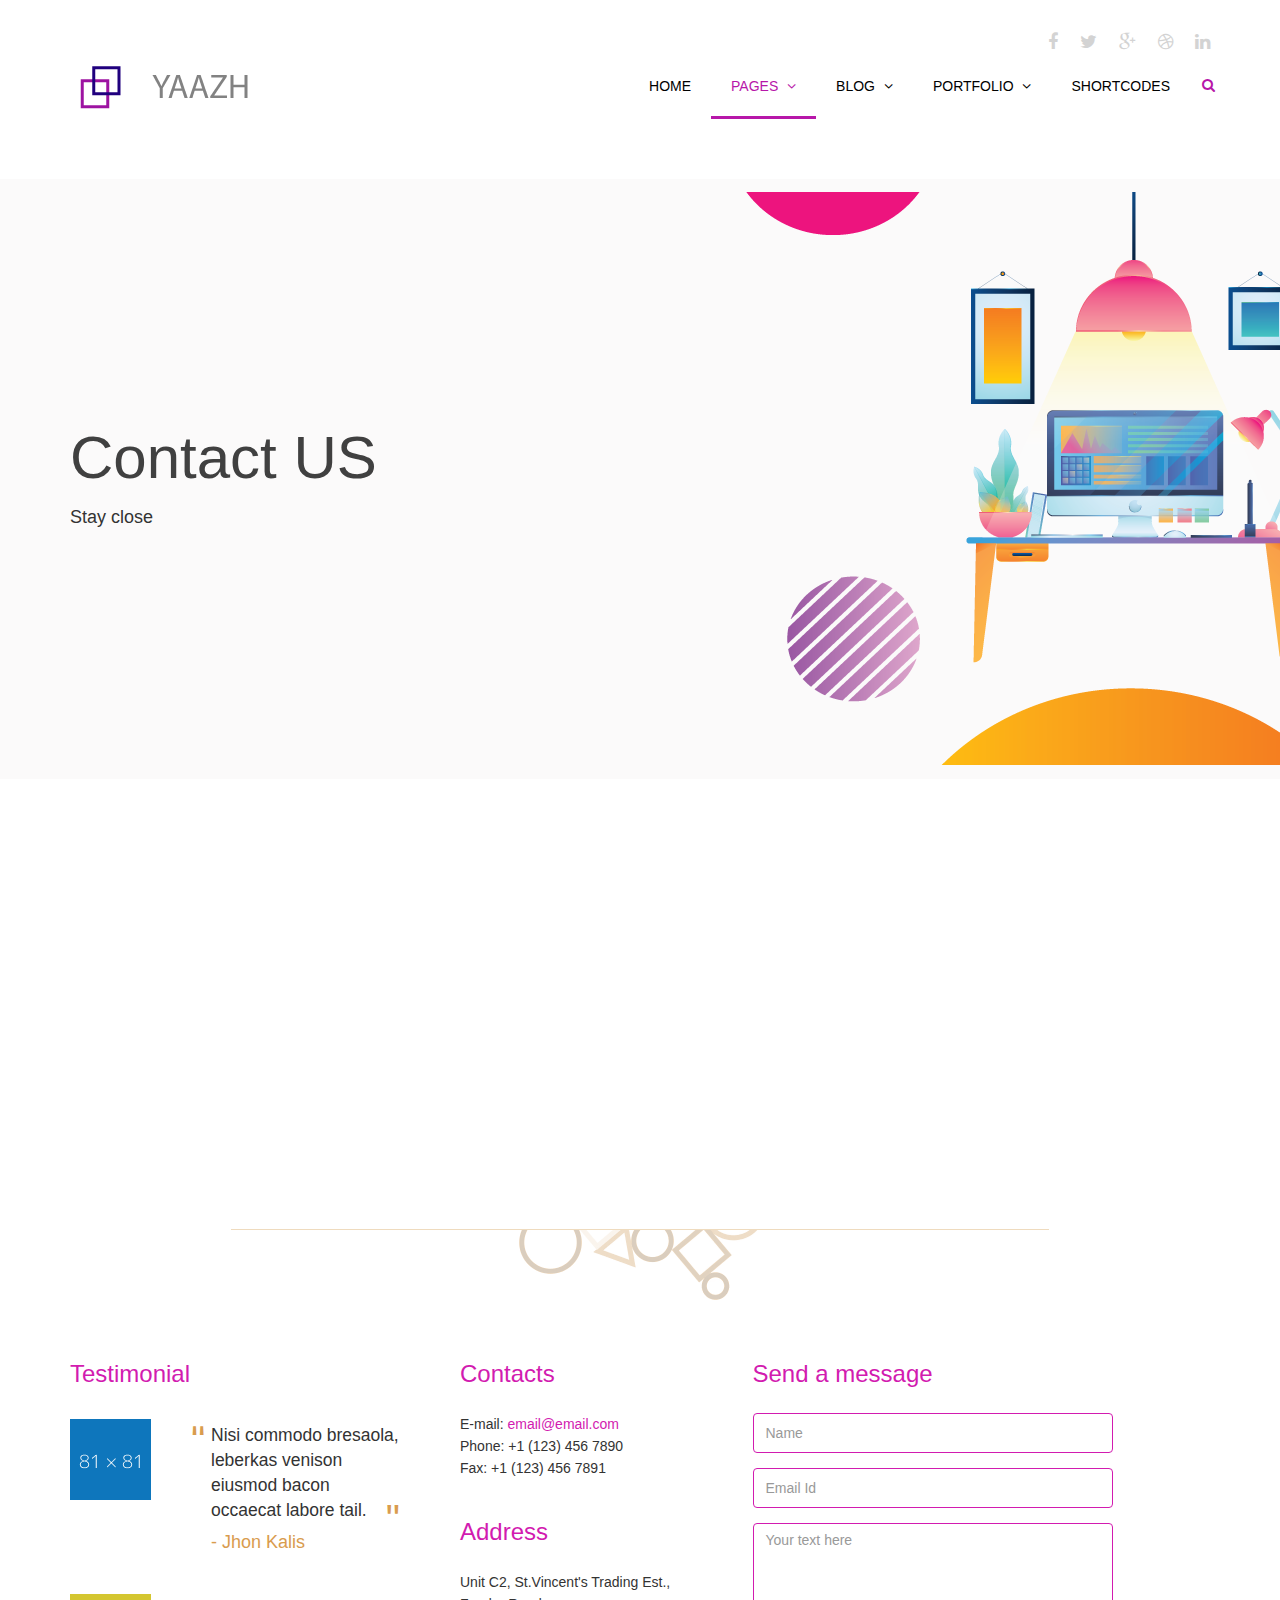
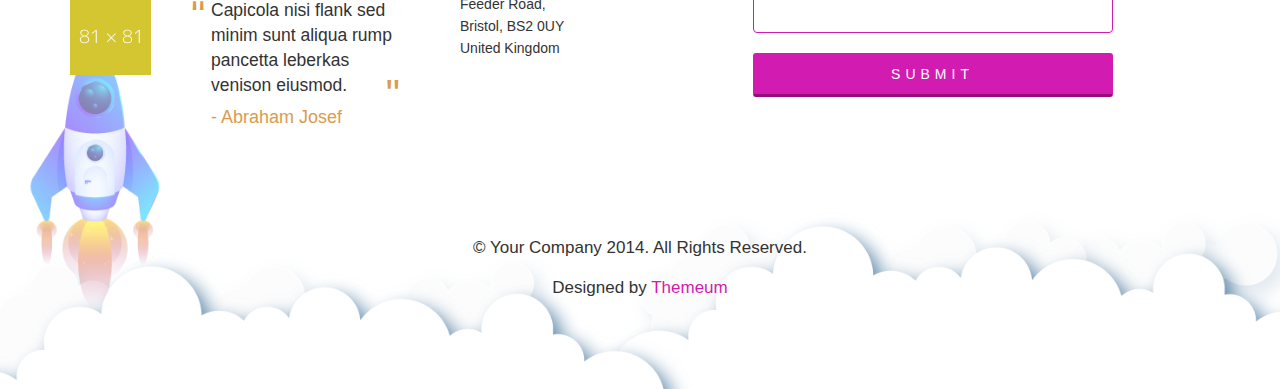
<file: contact.html>
<!DOCTYPE html>
<html lang="en">
<head>
    <meta charset="utf-8">
    <meta name="viewport" content="width=device-width, initial-scale=1.0">
    <meta name="description" content="">
    <meta name="author" content="">
    <title>Contact Us | Triangle</title>
    <link href="css/bootstrap.min.css" rel="stylesheet">
    <link href="css/font-awesome.min.css" rel="stylesheet">
    <link href="css/prettyPhoto.css" rel="stylesheet"> 
    <link href="css/animate.min.css" rel="stylesheet"> 
	<link href="css/main.css" rel="stylesheet">
	<link href="css/responsive.css" rel="stylesheet">

    <!--[if lt IE 9]>
	    <script src="js/html5shiv.js"></script>
	    <script src="js/respond.min.js"></script>
    <![endif]-->       
    <link rel="shortcut icon" href="images/ico/favicon.ico">
    <link rel="apple-touch-icon-precomposed" sizes="144x144" href="images/ico/apple-touch-icon-144-precomposed.png">
    <link rel="apple-touch-icon-precomposed" sizes="114x114" href="images/ico/apple-touch-icon-114-precomposed.png">
    <link rel="apple-touch-icon-precomposed" sizes="72x72" href="images/ico/apple-touch-icon-72-precomposed.png">
    <link rel="apple-touch-icon-precomposed" href="images/ico/apple-touch-icon-57-precomposed.png">
</head><!--/head-->

<body>
	<header id="header">      
        <div class="container">
            <div class="row">
                <div class="col-sm-12 overflow">
                   <div class="social-icons pull-right">
                        <ul class="nav nav-pills">
                            <li><a href=""><i class="fa fa-facebook"></i></a></li>
                            <li><a href=""><i class="fa fa-twitter"></i></a></li>
                            <li><a href=""><i class="fa fa-google-plus"></i></a></li>
                            <li><a href=""><i class="fa fa-dribbble"></i></a></li>
                            <li><a href=""><i class="fa fa-linkedin"></i></a></li>
                        </ul>
                    </div> 
                </div>
             </div>
        </div>
        <div class="navbar navbar-inverse" role="banner">
            <div class="container">
                <div class="navbar-header">
                    <button type="button" class="navbar-toggle" data-toggle="collapse" data-target=".navbar-collapse">
                        <span class="sr-only">Toggle navigation</span>
                        <span class="icon-bar"></span>
                        <span class="icon-bar"></span>
                        <span class="icon-bar"></span>
                    </button>

                    <a class="navbar-brand" href="index.html">
                        <h1><img src="images/logo.png" alt="logo"></h1>
                    </a>
                    
                </div>
                <div class="collapse navbar-collapse">
                    <ul class="nav navbar-nav navbar-right">
                        <li><a href="index.html">Home</a></li>
                        <li class="dropdown active"><a href="#">Pages <i class="fa fa-angle-down"></i></a>
                            <ul role="menu" class="sub-menu">
                                <li><a href="aboutus.html">About</a></li>
                                <li><a href="aboutus2.html">About 2</a></li>
                                <li><a href="service.html">Services</a></li>
                                <li><a href="pricing.html">Pricing</a></li>
                                <li><a class="active" href="contact.html">Contact us</a></li>
                                <li><a href="contact2.html">Contact us 2</a></li>
                                <li><a href="404.html">404 error</a></li>
                                <li><a href="coming-soon.html">Coming Soon</a></li>
                            </ul>
                        </li>                    
                        <li class="dropdown"><a href="blog.html">Blog <i class="fa fa-angle-down"></i></a>
                            <ul role="menu" class="sub-menu">
                                <li><a href="blog.html">Blog Default</a></li>
                                <li><a href="blogtwo.html">Timeline Blog</a></li>
                                <li><a href="blogone.html">2 Columns + Right Sidebar</a></li>
                                <li><a href="blogthree.html">1 Column + Left Sidebar</a></li>
                                <li><a href="blogfour.html">Blog Masonary</a></li>
                                <li><a href="blogdetails.html">Blog Details</a></li>
                            </ul>
                        </li>
                        <li class="dropdown"><a href="portfolio.html">Portfolio <i class="fa fa-angle-down"></i></a>
                            <ul role="menu" class="sub-menu">
                                <li><a href="portfolio.html">Portfolio Default</a></li>
                                <li><a href="portfoliofour.html">Isotope 3 Columns + Right Sidebar</a></li>
                                <li><a href="portfolioone.html">3 Columns + Right Sidebar</a></li>
                                <li><a href="portfoliotwo.html">3 Columns + Left Sidebar</a></li>
                                <li><a href="portfoliothree.html">2 Columns</a></li>
                                <li><a href="portfolio-details.html">Portfolio Details</a></li>
                            </ul>
                        </li>                         
                        <li><a href="shortcodes.html ">Shortcodes</a></li>                    
                    </ul>
                </div>
                <div class="search">
                    <form role="form">
                        <i class="fa fa-search"></i>
                        <div class="field-toggle">
                            <input type="text" class="search-form" autocomplete="off" placeholder="Search">
                        </div>
                    </form>
                </div>
            </div>
        </div>
    </header>
    <!--/#header-->    

    <section id="page-breadcrumb">
        <div class="vertical-center sun">
             <div class="container">
                <div class="row">
                    <div class="action">
                        <div class="col-sm-12">
                            <h1 class="title">Contact US</h1>
                            <p>Stay close</p>
                        </div>                        
                    </div>
                </div>
            </div>
        </div>
   </section>
    <!--/#action-->

    <section id="map-section">
        <div class="container">
            <div id="gmap"></div>
        </div>
    </section> <!--/#map-section-->        

    <footer id="footer">
        <div class="container">
            <div class="row">
                <div class="col-sm-12 text-center bottom-separator">
                    <img src="images/home/under.png" class="img-responsive inline" alt="">
                </div>
                <div class="col-md-4 col-sm-6">
                    <div class="testimonial bottom">
                        <h2>Testimonial</h2>
                        <div class="media">
                            <div class="pull-left">
                                <a href="#"><img src="images/home/profile1.png" alt=""></a>
                            </div>
                            <div class="media-body">
                                <blockquote>Nisi commodo bresaola, leberkas venison eiusmod bacon occaecat labore tail.</blockquote>
                                <h3><a href="#">- Jhon Kalis</a></h3>
                            </div>
                         </div>
                        <div class="media">
                            <div class="pull-left">
                                <a href="#"><img src="images/home/profile2.png" alt=""></a>
                            </div>
                            <div class="media-body">
                                <blockquote>Capicola nisi flank sed minim sunt aliqua rump pancetta leberkas venison eiusmod.</blockquote>
                                <h3><a href="">- Abraham Josef</a></h3>
                            </div>
                        </div>   
                    </div> 
                </div>
                <div class="col-md-3 col-sm-6">
                    <div class="contact-info bottom">
                        <h2>Contacts</h2>
                        <address>
                        E-mail: <a href="mailto:someone@example.com">email@email.com</a> <br> 
                        Phone: +1 (123) 456 7890 <br> 
                        Fax: +1 (123) 456 7891 <br> 
                        </address>

                        <h2>Address</h2>
                        <address>
                        Unit C2, St.Vincent's Trading Est., <br> 
                        Feeder Road, <br> 
                        Bristol, BS2 0UY <br> 
                        United Kingdom <br> 
                        </address>
                    </div>
                </div>
                <div class="col-md-4 col-sm-12">
                    <div class="contact-form bottom">
                        <h2>Send a message</h2>
                        <form id="main-contact-form" name="contact-form" method="post" action="sendemail.php">
                            <div class="form-group">
                                <input type="text" name="name" class="form-control" required="required" placeholder="Name">
                            </div>
                            <div class="form-group">
                                <input type="email" name="email" class="form-control" required="required" placeholder="Email Id">
                            </div>
                            <div class="form-group">
                                <textarea name="message" id="message" required="required" class="form-control" rows="8" placeholder="Your text here"></textarea>
                            </div>                        
                            <div class="form-group">
                                <input type="submit" name="submit" class="btn btn-submit" value="Submit">
                            </div>
                        </form>
                    </div>
                </div>
                <div class="col-sm-12">
                    <div class="copyright-text text-center">
                        <p>&copy; Your Company 2014. All Rights Reserved.</p>
                        <p>Designed by <a target="_blank" href="http://www.themeum.com">Themeum</a></p>
                    </div>
                </div>
            </div>
        </div>
    </footer>
    <!--/#footer-->


    <script type="text/javascript" src="js/jquery.js"></script>
    <script type="text/javascript" src="js/bootstrap.min.js"></script>
    <script type="text/javascript" src="http://maps.google.com/maps/api/js?sensor=true"></script>
    <script type="text/javascript" src="js/gmaps.js"></script>
    <script type="text/javascript" src="js/wow.min.js"></script>
    <script type="text/javascript" src="js/main.js"></script>   
</body>
</html>
</file>
<file: css/prettyPhoto.css>
div.pp_default .pp_top,div.pp_default .pp_top .pp_middle,div.pp_default .pp_top .pp_left,div.pp_default .pp_top .pp_right,div.pp_default .pp_bottom,div.pp_default .pp_bottom .pp_left,div.pp_default .pp_bottom .pp_middle,div.pp_default .pp_bottom .pp_right{height:13px}
div.pp_default .pp_top .pp_left{background:url(../images/prettyPhoto/default/sprite.png) -78px -93px no-repeat}
div.pp_default .pp_top .pp_middle{background:url(../images/prettyPhoto/default/sprite_x.png) top left repeat-x}
div.pp_default .pp_top .pp_right{background:url(../images/prettyPhoto/default/sprite.png) -112px -93px no-repeat}
div.pp_default .pp_content .ppt{color:#f8f8f8}
div.pp_default .pp_content_container .pp_left{background:url(../images/prettyPhoto/default/sprite_y.png) -7px 0 repeat-y;padding-left:13px}
div.pp_default .pp_content_container .pp_right{background:url(../images/prettyPhoto/default/sprite_y.png) top right repeat-y;padding-right:13px}
div.pp_default .pp_next:hover{background:url(../images/prettyPhoto/default/sprite_next.png) center right no-repeat;cursor:pointer}
div.pp_default .pp_previous:hover{background:url(../images/prettyPhoto/default/sprite_prev.png) center left no-repeat;cursor:pointer}
div.pp_default .pp_expand{background:url(../images/prettyPhoto/default/sprite.png) 0 -29px no-repeat;cursor:pointer;width:28px;height:28px}
div.pp_default .pp_expand:hover{background:url(../images/prettyPhoto/default/sprite.png) 0 -56px no-repeat;cursor:pointer}
div.pp_default .pp_contract{background:url(../images/prettyPhoto/default/sprite.png) 0 -84px no-repeat;cursor:pointer;width:28px;height:28px}
div.pp_default .pp_contract:hover{background:url(../images/prettyPhoto/default/sprite.png) 0 -113px no-repeat;cursor:pointer}
div.pp_default .pp_close{width:30px;height:30px;background:url(../images/prettyPhoto/default/sprite.png) 2px 1px no-repeat;cursor:pointer}
div.pp_default .pp_gallery ul li a{background:url(../images/prettyPhoto/default/default_thumb.png) center center #f8f8f8;border:1px solid #aaa}
div.pp_default .pp_social{margin-top:7px}
div.pp_default .pp_gallery a.pp_arrow_previous,div.pp_default .pp_gallery a.pp_arrow_next{position:static;left:auto}
div.pp_default .pp_nav .pp_play,div.pp_default .pp_nav .pp_pause{background:url(../images/prettyPhoto/default/sprite.png) -51px 1px no-repeat;height:30px;width:30px}
div.pp_default .pp_nav .pp_pause{background-position:-51px -29px}
div.pp_default a.pp_arrow_previous,div.pp_default a.pp_arrow_next{background:url(../images/prettyPhoto/default/sprite.png) -31px -3px no-repeat;height:20px;width:20px;margin:4px 0 0}
div.pp_default a.pp_arrow_next{left:52px;background-position:-82px -3px}
div.pp_default .pp_content_container .pp_details{margin-top:5px}
div.pp_default .pp_nav{clear:none;height:30px;width:110px;position:relative}
div.pp_default .pp_nav .currentTextHolder{font-family:Georgia;font-style:italic;color:#999;font-size:11px;left:75px;line-height:25px;position:absolute;top:2px;margin:0;padding:0 0 0 10px}
div.pp_default .pp_close:hover,div.pp_default .pp_nav .pp_play:hover,div.pp_default .pp_nav .pp_pause:hover,div.pp_default .pp_arrow_next:hover,div.pp_default .pp_arrow_previous:hover{opacity:0.7}
div.pp_default .pp_description{font-size:11px;font-weight:700;line-height:14px;margin:5px 50px 5px 0}
div.pp_default .pp_bottom .pp_left{background:url(../images/prettyPhoto/default/sprite.png) -78px -127px no-repeat}
div.pp_default .pp_bottom .pp_middle{background:url(../images/prettyPhoto/default/sprite_x.png) bottom left repeat-x}
div.pp_default .pp_bottom .pp_right{background:url(../images/prettyPhoto/default/sprite.png) -112px -127px no-repeat}
div.pp_default .pp_loaderIcon{background:url(../images/prettyPhoto/default/loader.gif) center center no-repeat}
div.light_rounded .pp_top .pp_left{background:url(../images/prettyPhoto/light_rounded/sprite.png) -88px -53px no-repeat}
div.light_rounded .pp_top .pp_right{background:url(../images/prettyPhoto/light_rounded/sprite.png) -110px -53px no-repeat}
div.light_rounded .pp_next:hover{background:url(../images/prettyPhoto/light_rounded/btnNext.png) center right no-repeat;cursor:pointer}
div.light_rounded .pp_previous:hover{background:url(../images/prettyPhoto/light_rounded/btnPrevious.png) center left no-repeat;cursor:pointer}
div.light_rounded .pp_expand{background:url(../images/prettyPhoto/light_rounded/sprite.png) -31px -26px no-repeat;cursor:pointer}
div.light_rounded .pp_expand:hover{background:url(../images/prettyPhoto/light_rounded/sprite.png) -31px -47px no-repeat;cursor:pointer}
div.light_rounded .pp_contract{background:url(../images/prettyPhoto/light_rounded/sprite.png) 0 -26px no-repeat;cursor:pointer}
div.light_rounded .pp_contract:hover{background:url(../images/prettyPhoto/light_rounded/sprite.png) 0 -47px no-repeat;cursor:pointer}
div.light_rounded .pp_close{width:75px;height:22px;background:url(../images/prettyPhoto/light_rounded/sprite.png) -1px -1px no-repeat;cursor:pointer}
div.light_rounded .pp_nav .pp_play{background:url(../images/prettyPhoto/light_rounded/sprite.png) -1px -100px no-repeat;height:15px;width:14px}
div.light_rounded .pp_nav .pp_pause{background:url(../images/prettyPhoto/light_rounded/sprite.png) -24px -100px no-repeat;height:15px;width:14px}
div.light_rounded .pp_arrow_previous{background:url(../images/prettyPhoto/light_rounded/sprite.png) 0 -71px no-repeat}
div.light_rounded .pp_arrow_next{background:url(../images/prettyPhoto/light_rounded/sprite.png) -22px -71px no-repeat}
div.light_rounded .pp_bottom .pp_left{background:url(../images/prettyPhoto/light_rounded/sprite.png) -88px -80px no-repeat}
div.light_rounded .pp_bottom .pp_right{background:url(../images/prettyPhoto/light_rounded/sprite.png) -110px -80px no-repeat}
div.dark_rounded .pp_top .pp_left{background:url(../images/prettyPhoto/dark_rounded/sprite.png) -88px -53px no-repeat}
div.dark_rounded .pp_top .pp_right{background:url(../images/prettyPhoto/dark_rounded/sprite.png) -110px -53px no-repeat}
div.dark_rounded .pp_content_container .pp_left{background:url(../images/prettyPhoto/dark_rounded/contentPattern.png) top left repeat-y}
div.dark_rounded .pp_content_container .pp_right{background:url(../images/prettyPhoto/dark_rounded/contentPattern.png) top right repeat-y}
div.dark_rounded .pp_next:hover{background:url(../images/prettyPhoto/dark_rounded/btnNext.png) center right no-repeat;cursor:pointer}
div.dark_rounded .pp_previous:hover{background:url(../images/prettyPhoto/dark_rounded/btnPrevious.png) center left no-repeat;cursor:pointer}
div.dark_rounded .pp_expand{background:url(../images/prettyPhoto/dark_rounded/sprite.png) -31px -26px no-repeat;cursor:pointer}
div.dark_rounded .pp_expand:hover{background:url(../images/prettyPhoto/dark_rounded/sprite.png) -31px -47px no-repeat;cursor:pointer}
div.dark_rounded .pp_contract{background:url(../images/prettyPhoto/dark_rounded/sprite.png) 0 -26px no-repeat;cursor:pointer}
div.dark_rounded .pp_contract:hover{background:url(../images/prettyPhoto/dark_rounded/sprite.png) 0 -47px no-repeat;cursor:pointer}
div.dark_rounded .pp_close{width:75px;height:22px;background:url(../images/prettyPhoto/dark_rounded/sprite.png) -1px -1px no-repeat;cursor:pointer}
div.dark_rounded .pp_description{margin-right:85px;color:#fff}
div.dark_rounded .pp_nav .pp_play{background:url(../images/prettyPhoto/dark_rounded/sprite.png) -1px -100px no-repeat;height:15px;width:14px}
div.dark_rounded .pp_nav .pp_pause{background:url(../images/prettyPhoto/dark_rounded/sprite.png) -24px -100px no-repeat;height:15px;width:14px}
div.dark_rounded .pp_arrow_previous{background:url(../images/prettyPhoto/dark_rounded/sprite.png) 0 -71px no-repeat}
div.dark_rounded .pp_arrow_next{background:url(../images/prettyPhoto/dark_rounded/sprite.png) -22px -71px no-repeat}
div.dark_rounded .pp_bottom .pp_left{background:url(../images/prettyPhoto/dark_rounded/sprite.png) -88px -80px no-repeat}
div.dark_rounded .pp_bottom .pp_right{background:url(../images/prettyPhoto/dark_rounded/sprite.png) -110px -80px no-repeat}
div.dark_rounded .pp_loaderIcon{background:url(../images/prettyPhoto/dark_rounded/loader.gif) center center no-repeat}
div.dark_square .pp_left,div.dark_square .pp_middle,div.dark_square .pp_right,div.dark_square .pp_content{background:#000}
div.dark_square .pp_description{color:#fff;margin:0 85px 0 0}
div.dark_square .pp_loaderIcon{background:url(../images/prettyPhoto/dark_square/loader.gif) center center no-repeat}
div.dark_square .pp_expand{background:url(../images/prettyPhoto/dark_square/sprite.png) -31px -26px no-repeat;cursor:pointer}
div.dark_square .pp_expand:hover{background:url(../images/prettyPhoto/dark_square/sprite.png) -31px -47px no-repeat;cursor:pointer}
div.dark_square .pp_contract{background:url(../images/prettyPhoto/dark_square/sprite.png) 0 -26px no-repeat;cursor:pointer}
div.dark_square .pp_contract:hover{background:url(../images/prettyPhoto/dark_square/sprite.png) 0 -47px no-repeat;cursor:pointer}
div.dark_square .pp_close{width:75px;height:22px;background:url(../images/prettyPhoto/dark_square/sprite.png) -1px -1px no-repeat;cursor:pointer}
div.dark_square .pp_nav{clear:none}
div.dark_square .pp_nav .pp_play{background:url(../images/prettyPhoto/dark_square/sprite.png) -1px -100px no-repeat;height:15px;width:14px}
div.dark_square .pp_nav .pp_pause{background:url(../images/prettyPhoto/dark_square/sprite.png) -24px -100px no-repeat;height:15px;width:14px}
div.dark_square .pp_arrow_previous{background:url(../images/prettyPhoto/dark_square/sprite.png) 0 -71px no-repeat}
div.dark_square .pp_arrow_next{background:url(../images/prettyPhoto/dark_square/sprite.png) -22px -71px no-repeat}
div.dark_square .pp_next:hover{background:url(../images/prettyPhoto/dark_square/btnNext.png) center right no-repeat;cursor:pointer}
div.dark_square .pp_previous:hover{background:url(../images/prettyPhoto/dark_square/btnPrevious.png) center left no-repeat;cursor:pointer}
div.light_square .pp_expand{background:url(../images/prettyPhoto/light_square/sprite.png) -31px -26px no-repeat;cursor:pointer}
div.light_square .pp_expand:hover{background:url(../images/prettyPhoto/light_square/sprite.png) -31px -47px no-repeat;cursor:pointer}
div.light_square .pp_contract{background:url(../images/prettyPhoto/light_square/sprite.png) 0 -26px no-repeat;cursor:pointer}
div.light_square .pp_contract:hover{background:url(../images/prettyPhoto/light_square/sprite.png) 0 -47px no-repeat;cursor:pointer}
div.light_square .pp_close{width:75px;height:22px;background:url(../images/prettyPhoto/light_square/sprite.png) -1px -1px no-repeat;cursor:pointer}
div.light_square .pp_nav .pp_play{background:url(../images/prettyPhoto/light_square/sprite.png) -1px -100px no-repeat;height:15px;width:14px}
div.light_square .pp_nav .pp_pause{background:url(../images/prettyPhoto/light_square/sprite.png) -24px -100px no-repeat;height:15px;width:14px}
div.light_square .pp_arrow_previous{background:url(../images/prettyPhoto/light_square/sprite.png) 0 -71px no-repeat}
div.light_square .pp_arrow_next{background:url(../images/prettyPhoto/light_square/sprite.png) -22px -71px no-repeat}
div.light_square .pp_next:hover{background:url(../images/prettyPhoto/light_square/btnNext.png) center right no-repeat;cursor:pointer}
div.light_square .pp_previous:hover{background:url(../images/prettyPhoto/light_square/btnPrevious.png) center left no-repeat;cursor:pointer}
div.facebook .pp_top .pp_left{background:url(../images/prettyPhoto/facebook/sprite.png) -88px -53px no-repeat}
div.facebook .pp_top .pp_middle{background:url(../images/prettyPhoto/facebook/contentPatternTop.png) top left repeat-x}
div.facebook .pp_top .pp_right{background:url(../images/prettyPhoto/facebook/sprite.png) -110px -53px no-repeat}
div.facebook .pp_content_container .pp_left{background:url(../images/prettyPhoto/facebook/contentPatternLeft.png) top left repeat-y}
div.facebook .pp_content_container .pp_right{background:url(../images/prettyPhoto/facebook/contentPatternRight.png) top right repeat-y}
div.facebook .pp_expand{background:url(../images/prettyPhoto/facebook/sprite.png) -31px -26px no-repeat;cursor:pointer}
div.facebook .pp_expand:hover{background:url(../images/prettyPhoto/facebook/sprite.png) -31px -47px no-repeat;cursor:pointer}
div.facebook .pp_contract{background:url(../images/prettyPhoto/facebook/sprite.png) 0 -26px no-repeat;cursor:pointer}
div.facebook .pp_contract:hover{background:url(../images/prettyPhoto/facebook/sprite.png) 0 -47px no-repeat;cursor:pointer}
div.facebook .pp_close{width:22px;height:22px;background:url(../images/prettyPhoto/facebook/sprite.png) -1px -1px no-repeat;cursor:pointer}
div.facebook .pp_description{margin:0 37px 0 0}
div.facebook .pp_loaderIcon{background:url(../images/prettyPhoto/facebook/loader.gif) center center no-repeat}
div.facebook .pp_arrow_previous{background:url(../images/prettyPhoto/facebook/sprite.png) 0 -71px no-repeat;height:22px;margin-top:0;width:22px}
div.facebook .pp_arrow_previous.disabled{background-position:0 -96px;cursor:default}
div.facebook .pp_arrow_next{background:url(../images/prettyPhoto/facebook/sprite.png) -32px -71px no-repeat;height:22px;margin-top:0;width:22px}
div.facebook .pp_arrow_next.disabled{background-position:-32px -96px;cursor:default}
div.facebook .pp_nav{margin-top:0}
div.facebook .pp_nav p{font-size:15px;padding:0 3px 0 4px}
div.facebook .pp_nav .pp_play{background:url(../images/prettyPhoto/facebook/sprite.png) -1px -123px no-repeat;height:22px;width:22px}
div.facebook .pp_nav .pp_pause{background:url(../images/prettyPhoto/facebook/sprite.png) -32px -123px no-repeat;height:22px;width:22px}
div.facebook .pp_next:hover{background:url(../images/prettyPhoto/facebook/btnNext.png) center right no-repeat;cursor:pointer}
div.facebook .pp_previous:hover{background:url(../images/prettyPhoto/facebook/btnPrevious.png) center left no-repeat;cursor:pointer}
div.facebook .pp_bottom .pp_left{background:url(../images/prettyPhoto/facebook/sprite.png) -88px -80px no-repeat}
div.facebook .pp_bottom .pp_middle{background:url(../images/prettyPhoto/facebook/contentPatternBottom.png) top left repeat-x}
div.facebook .pp_bottom .pp_right{background:url(../images/prettyPhoto/facebook/sprite.png) -110px -80px no-repeat}
div.pp_pic_holder a:focus{outline:none}
div.pp_overlay{background:#000;display:none;left:0;position:absolute;top:0;width:100%;z-index:9500}
div.pp_pic_holder{display:none;position:absolute;width:100px;z-index:10000}
.pp_content{height:40px;min-width:40px}
* html .pp_content{width:40px}
.pp_content_container{position:relative;text-align:left;width:100%}
.pp_content_container .pp_left{padding-left:20px}
.pp_content_container .pp_right{padding-right:20px}
.pp_content_container .pp_details{float:left;margin:10px 0 2px}
.pp_description{display:none;margin:0}
.pp_social{float:left;margin:0}
.pp_social .facebook{float:left;margin-left:5px;width:55px;overflow:hidden}
.pp_social .twitter{float:left}
.pp_nav{clear:right;float:left;margin:3px 10px 0 0}
.pp_nav p{float:left;white-space:nowrap;margin:2px 4px}
.pp_nav .pp_play,.pp_nav .pp_pause{float:left;margin-right:4px;text-indent:-10000px}
a.pp_arrow_previous,a.pp_arrow_next{display:block;float:left;height:15px;margin-top:3px;overflow:hidden;text-indent:-10000px;width:14px}
.pp_hoverContainer{position:absolute;top:0;width:100%;z-index:2000}
.pp_gallery{display:none;left:50%;margin-top:-50px;position:absolute;z-index:10000}
.pp_gallery div{float:left;overflow:hidden;position:relative}
.pp_gallery ul{float:left;height:35px;position:relative;white-space:nowrap;margin:0 0 0 5px;padding:0}
.pp_gallery ul a{border:1px rgba(0,0,0,0.5) solid;display:block;float:left;height:33px;overflow:hidden}
.pp_gallery ul a img{border:0}
.pp_gallery li{display:block;float:left;margin:0 5px 0 0;padding:0}
.pp_gallery li.default a{background:url(../images/prettyPhoto/facebook/default_thumbnail.gif) 0 0 no-repeat;display:block;height:33px;width:50px}
.pp_gallery .pp_arrow_previous,.pp_gallery .pp_arrow_next{margin-top:7px!important}
a.pp_next{background:url(../images/prettyPhoto/light_rounded/btnNext.png) 10000px 10000px no-repeat;display:block;float:right;height:100%;text-indent:-10000px;width:49%}
a.pp_previous{background:url(../images/prettyPhoto/light_rounded/btnNext.png) 10000px 10000px no-repeat;display:block;float:left;height:100%;text-indent:-10000px;width:49%}
a.pp_expand,a.pp_contract{cursor:pointer;display:none;height:20px;position:absolute;right:30px;text-indent:-10000px;top:10px;width:20px;z-index:20000}
a.pp_close{position:absolute;right:0;top:0;display:block;line-height:22px;text-indent:-10000px}
.pp_loaderIcon{display:block;height:24px;left:50%;position:absolute;top:50%;width:24px;margin:-12px 0 0 -12px}
#pp_full_res{line-height:1!important}
#pp_full_res .pp_inline{text-align:left}
#pp_full_res .pp_inline p{margin:0 0 15px}
div.ppt{color:#fff;display:none;font-size:17px;z-index:9999;margin:0 0 5px 15px}
div.pp_default .pp_content,div.light_rounded .pp_content{background-color:#fff}
div.pp_default #pp_full_res .pp_inline,div.light_rounded .pp_content .ppt,div.light_rounded #pp_full_res .pp_inline,div.light_square .pp_content .ppt,div.light_square #pp_full_res .pp_inline,div.facebook .pp_content .ppt,div.facebook #pp_full_res .pp_inline{color:#000}
div.pp_default .pp_gallery ul li a:hover,div.pp_default .pp_gallery ul li.selected a,.pp_gallery ul a:hover,.pp_gallery li.selected a{border-color:#fff}
div.pp_default .pp_details,div.light_rounded .pp_details,div.dark_rounded .pp_details,div.dark_square .pp_details,div.light_square .pp_details,div.facebook .pp_details{position:relative}
div.light_rounded .pp_top .pp_middle,div.light_rounded .pp_content_container .pp_left,div.light_rounded .pp_content_container .pp_right,div.light_rounded .pp_bottom .pp_middle,div.light_square .pp_left,div.light_square .pp_middle,div.light_square .pp_right,div.light_square .pp_content,div.facebook .pp_content{background:#fff}
div.light_rounded .pp_description,div.light_square .pp_description{margin-right:85px}
div.light_rounded .pp_gallery a.pp_arrow_previous,div.light_rounded .pp_gallery a.pp_arrow_next,div.dark_rounded .pp_gallery a.pp_arrow_previous,div.dark_rounded .pp_gallery a.pp_arrow_next,div.dark_square .pp_gallery a.pp_arrow_previous,div.dark_square .pp_gallery a.pp_arrow_next,div.light_square .pp_gallery a.pp_arrow_previous,div.light_square .pp_gallery a.pp_arrow_next{margin-top:12px!important}
div.light_rounded .pp_arrow_previous.disabled,div.dark_rounded .pp_arrow_previous.disabled,div.dark_square .pp_arrow_previous.disabled,div.light_square .pp_arrow_previous.disabled{background-position:0 -87px;cursor:default}
div.light_rounded .pp_arrow_next.disabled,div.dark_rounded .pp_arrow_next.disabled,div.dark_square .pp_arrow_next.disabled,div.light_square .pp_arrow_next.disabled{background-position:-22px -87px;cursor:default}
div.light_rounded .pp_loaderIcon,div.light_square .pp_loaderIcon{background:url(../images/prettyPhoto/light_rounded/loader.gif) center center no-repeat}
div.dark_rounded .pp_top .pp_middle,div.dark_rounded .pp_content,div.dark_rounded .pp_bottom .pp_middle{background:url(../images/prettyPhoto/dark_rounded/contentPattern.png) top left repeat}
div.dark_rounded .currentTextHolder,div.dark_square .currentTextHolder{color:#c4c4c4}
div.dark_rounded #pp_full_res .pp_inline,div.dark_square #pp_full_res .pp_inline{color:#fff}
.pp_top,.pp_bottom{height:20px;position:relative}
* html .pp_top,* html .pp_bottom{padding:0 20px}
.pp_top .pp_left,.pp_bottom .pp_left{height:20px;left:0;position:absolute;width:20px}
.pp_top .pp_middle,.pp_bottom .pp_middle{height:20px;left:20px;position:absolute;right:20px}
* html .pp_top .pp_middle,* html .pp_bottom .pp_middle{left:0;position:static}
.pp_top .pp_right,.pp_bottom .pp_right{height:20px;left:auto;position:absolute;right:0;top:0;width:20px}
.pp_fade,.pp_gallery li.default a img{display:none}
</file>
<file: css/main.css>
/*
  Theme Name: Triangle
  Theme Uri: http://www.themeum.com
  Author: Themeum
  Author Uri: http://www.themeum.com
  Description: Creative Site Template
  Version: 1.1
  */

  @import url(http://fonts.googleapis.com/css?family=Lato:100,300,400,700);
  @import url(http://fonts.googleapis.com/css?family=Open+Sans:300italic,400italic,600italic,700italic,400,300,600,700);
  <style>
@import url('https://fonts.googleapis.com/css?family=Roboto:900');
</style>

  body {
    background: #fff;
   font-family: 'Roboto', sans-serif;
    font-weight: 300;
    font-size: 14px;
    line-height: 22px;
    color: #000;
	
  }

  html {
    height: 100%;
  }


  a{
    color:#d21bb0;
  }

  a:hover {
    outline: none;
    text-decoration:none;
    color:#dab074;
  }

  a:focus {
    outline:none;
    outline-offset: 0;
  }

  a {
    -webkit-transition: 300ms;
    transition: 300ms;
  }
  p{
	  font-family: 'Roboto', sans-serif;
	  font-size: 17px;
    line-height: 1.8;
  }


  ul {
    list-style: none;
  }

  h1, h2, h3, h4, h5, h6 {
 font-family: 'Roboto', sans-serif;
   
  }

  h1{
    color: #686868;
	
  }

  h2{
    font-size: 24px;
       color: #d21bb0;
  }

  h3{
    font-size: 18px;
  }

  .overflow{
    overflow: hidden;
  }

  .uppercase{
    text-transform: uppercase;
  }

  .btn-common {
        font-size: 14px;
    color: #797979;
    border: 2px solid #a514a4;
    font-family: 'Open Sans', sans-serif;
    font-weight: 300;
    padding: 10px 25px;
    /* BACKGROUND-COLOR: #ac15a6; */
    /* BORDER-RADIUS: 11PX; */
    BORDER-STYLE: dashed;
  }

  #action .col-sm-5{
    position: absolute;

    top: 0;
    height: 100%;
    right: 0;
  }


  
.btn-common:hover, .btn-common:focus {
    outline: none;
    background: #b917a9;
    -webkit-box-shadow: none;
    box-shadow: none;
    color: #ffffff;
}


  .align-right{
    text-align: right;
  }

  .inline{
    display: inline-block;
  }

  .padding{
    padding: 65px 0;
  }

  .padding-bottom{
    padding-bottom: 65px;
  }

  .padding-top{
    padding-top: 90px;
  }

  .padding-right{
    padding-right: 80px;
  }

  .padding-left{
    padding-left: 80px;
  }

  .margin-bottom{
    margin-bottom: 35px;
  }

  .carousel-indicators.visible-xs {
    height: 20px;
    margin: 0;
    padding: 0;
    position: absolute;
    top: -35px;
    width: 100%;
    left: 0;
  }

  .carousel-indicators.visible-xs li {
    border-color: #D29948;
    border-width: 2px;
    height: 12px;
    margin: 0 5px 0 0;
    width: 12px;
  }

  .carousel-indicators.visible-xs li.active {
    background: rgba(210, 153, 72, 0.7);
  }




/*************************
*******Header******
**************************/


#header{
  margin-bottom: 0;
  padding: 30px 0 60px 0;
  font-family: 'Roboto', sans-serif;
}

#header .navbar-inverse .container{
  position: relative;
}

.search{
  position: absolute;
  top: 20px;
  right: 0;
  z-index: 1;
}

.search i{
  color: #b717a9;
  cursor: pointer;
  position: absolute;
  right: 10px;
  top: 2px;
}

.field-toggle{
  position: relative;
  top: 30px;
  right: 15px;
  display: none;
  height: 50px;
}

.search-form{
  padding-left: 10px;
  height: 40px;
  font-size: 18px;
  color: #818285;
  font-weight: 300;
  outline: none;
  border: 1px solid #dbb075;
  margin-top: 20px;
  border-radius: 4px;
}

.social-icons ul li{
  padding: 0 10px;

}

.social-icons ul li:last-child{
  padding-right: 0;

}

.social-icons ul li a{
  font-size: 18px;
  color: #d3d3d3;
  padding: 0;
}

.social-icons ul li a:hover,
.social-icons ul li a:focus{
      color: #8e358aba;
  background: none;
}

#header .navbar {
  background: #fff;
  border: 0;
  margin-bottom: 0;
  font-family: 'Rubik', sans-serif;
}

#header .navbar-toggle{
  margin-top: 20px;
}

#header .navbar-brand{
  padding: 0;
  margin-left: 0;
}

#header .navbar-brand h1{
  padding: 0;
  margin: 0;
}

#header .navbar-nav.navbar-right >li:last-child{
  margin-right: 20px;
}

#header .navbar-nav.navbar-right >li a {
  color: #000;
  font-size: 14px;
  padding: 20px;
  text-transform: uppercase;
  font-weight: 300;
}

#header .navbar-inverse .navbar-nav  li.active > a,  
#header .navbar-inverse .navbar-nav  li.active > a:focus, 
#header .navbar-nav.navbar-right li > a:hover,
.navbar-inverse .navbar-nav > .open > a {
  background-color: inherit;
  border: 0;
color: #b717a9;
border-bottom: 3px solid;
}

#header .navbar-inverse .navbar-nav  li a:hover{
  color: #b717a9;
}


/*Dropdown menu*/

ul.sub-menu {
  display: none;
  list-style: none;
  padding: 0;
  margin: 0;
}

#header .navbar-nav li ul.sub-menu li a {
  color: #818285;
  padding: 5px 0;
  font-size: 13px;
  display: block;
  text-transform: capitalize;
}

#header .navbar-nav li ul.sub-menu li .active{
  background: #fef7ee;
  color: #b717a9;
    position: relative;
}

#header .navbar-nav li ul.sub-menu li .active i{
  position: absolute;
  font-size: 56px;
  top: -13px;
  color: #dab074;
}

#header .navbar-nav li ul.sub-menu li .active .fa-angle-right{
  left: -3px;
}

#header .navbar-nav li ul.sub-menu li .active .fa-angle-left{
  right: -3px;
}


#header .navbar-nav li ul.sub-menu li a:hover,
#header .navbar-nav li ul.sub-menu li a:focus{
  background: #fef7ee;
color: #b717a9;}

.fa-angle-down{
  padding-left: 5px; 
}

.scaleIn {
  -webkit-animation-name: scaleIn;
  animation-name: scaleIn;
}

@-webkit-keyframes scaleIn {
  0% {
    opacity: 0;
    -webkit-transform: scale(0);
    transform: scale(0);
  }

  100% {
    opacity: 1;
    -webkit-transform: scale(1);
    transform: scale(1);
  }
}

@keyframes scaleIn {
  0% {
    opacity: 0;
    -webkit-transform: scale(0);
    transform: scale(0);
  }

  100% {
    opacity: 1;
    -webkit-transform: scale(1);
    transform: scale(1);
  }
}


/*************************
*******Footer******
**************************/

#footer {
  padding-bottom: 75px;
  background-image: url(../images/home/footer.png);
  background-repeat: repeat-x;
  background-position: bottom;
  background-size: contain;
}

#footer h1{
  margin-bottom: 65px;
  margin-top: 36px;
}

#footer .bottom-separator {
  margin-bottom: 60px;
}

#message {
  height: 110px;
  resize: none;
}

.bottom > h2 {
  margin-top: 0;
  margin-bottom: 26px;
}

.bottom .media-body h3 {
  margin-top: 0;
  padding-left: 25px;
}

.bottom .media-body h3 a{
  color: #d99c4e;
}

.testimonial .media{
  margin-top: 0;
  margin-bottom: 25px;
}

.testimonial .media>.pull-left{
  margin-right: 25px;
}

.testimonial .media>.pull-left img{
  margin-top: 6px;
}

.testimonial .media .media-body blockquote{
  padding-left: 25px;
  padding-right: 30px;
  position: relative;
  border-left: 0;
  margin-bottom: 0;
}

.testimonial .media .media-body blockquote:before{
  position: absolute;
  left: 5px;
  top: 8px;
  content: '"';
  font-size: 40px;
  color: #d99c4e;


  -ms-transform:rotate(180deg); /* IE 9 */
  -webkit-transform: rotate(180deg); /* Opera, Chrome, and Safari */
  line-height: 0;
}

.testimonial .media .media-body blockquote:after{
  position: absolute;
  right: 30px;
  bottom: 14px;
  content: '"';
  font-size: 40px;
  color: #d99c4e;
  
  line-height: 0;
}

.bottom > address {
  line-height: 22px;
  margin-bottom: 40px;
}

.form-control {
  border: 1px solid #d21bb0;
  font-weight: 300;
  outline: none;
  -webkit-box-shadow: none;
  box-shadow: none;
  height: 40px;
}

.form-control:hover, 
.form-control:focus{
  border-color: #b717a9;
  outline: none;
  -webkit-box-shadow: none;
  box-shadow: none;
}

.btn-submit {
  width: 100%;
  background-color: #d21bb0;
  color: #fff;
  font-size: 14px;
  font-weight: 300;
  letter-spacing: 5px;
  text-transform: uppercase;
  border-radius: 3px;
  margin-top: 5px;
  border-bottom: 3px solid #960c7d;
  -webkit-box-shadow: none;
  box-shadow: none;
  padding: 10px;
}

.btn-submit:hover, 
.btn-submit:focus{
  color: #fff;
  outline: none;
  -webkit-box-shadow: none;
  box-shadow: none;
  opacity: .8;
}

.copyright-text{
  margin-top: 70px;
}

/*************************
*******Home Page******
**************************/

#home-slider {
  background: url(../images/home/slider-bg.png);
  position: relative;
  background-size:cover;
}

#home-slider .main-slider {
  position: relative;
  height: 450px;
}

#home-slider .slide-text{
  position: absolute;
  top: 50px;
  left: 0;
  width: 450px;
}

.animate-in .slide-text {
  -webkit-animation: fadeInLeftBig 700ms cubic-bezier(0.190,1.000,0.220,1.000) 200ms both;
  animation: fadeInLeftBig 700ms cubic-bezier(0.190,1.000,0.220,1.000) 200ms both;
}

#home-slider .slider-house {
  position: absolute;
  right: 0;
  bottom: 0;
}

.animate-in .slider-house {
  -webkit-animation: fadeInDown 700ms ease-in-out 200ms both;
  animation: fadeInDown 700ms ease-in-out 200ms both;
}

#home-slider .slider-circle1 {
  position: absolute;
  right: 430px;
  bottom: 210px;
}

.animate-in .slider-circle1 {
  -webkit-animation: bounceIn 500ms ease-in-out 900ms both;
  animation: bounceIn 500ms ease-in-out 900ms both;
}

#home-slider .slider-circle2 {
  position: absolute;
  right: 420px;
  bottom: 245px;
}

.animate-in .slider-circle2 {
  -webkit-animation: bounceIn 500ms ease-in-out 1100ms both;
  animation: bounceIn 500ms ease-in-out 1100ms both;
}

#home-slider .slider-cloud1 {
  position: absolute;
  right: 290px;
  bottom: 250px;
}

.animate-in .slider-cloud1 {
  -webkit-animation: bounceIn 500ms ease-in-out 1300ms both;
  animation: bounceIn 500ms ease-in-out 1300ms both;
}

#home-slider .slider-cloud2 {
 position: absolute;
    right: 572px;
    bottom: 288px;
    width: 90px;
}

.animate-in .slider-cloud2 {
  -webkit-animation: bounceIn 500ms ease-in-out 1500ms both;
  animation: bounceIn 500ms ease-in-out 1500ms both;
}

#home-slider .slider-cloud3 {
  position: absolute;
  right: 0px;
  bottom: 32px;
}

.animate-in .slider-cloud3 {
  -webkit-animation: bounceIn 500ms ease-in-out 1700ms both;
  animation: bounceIn 500ms ease-in-out 1700ms both;
}

#home-slider .slider-sun {
  position: absolute;
  right: 190px;
  bottom: 66px;
}

.animate-in .slider-sun {
  -webkit-animation: bounceIn 800ms ease-in-out 1900ms both;
  animation: bounceIn 800ms ease-in-out 1900ms both;
}

#home-slider .slider-cycle {
  position: absolute;
  right: 16%;
  bottom: 120px;
}

.animate-in .slider-cycle {
  -webkit-animation: slideInLeft 4000ms cubic-bezier(0.190,1.000,0.220,1.000) 200ms both;
  animation: slideInLeft 4000ms cubic-bezier(0.190,1.000,0.220,1.000) 200ms both;
}

#home-slider h1{
  margin-top: 40px;
    margin-bottom: 25px;
    FONT-WEIGHT: 700;
    FONT-SIZE: 63PX;
}

#home-slider .btn-common {
  margin-top: 20px;
}

#home-slider .preloader {
  position: absolute;
  left: 0;
  top: 0;
  bottom: 0;
  right: 0;
  background: #fafafa;
  text-align: center;
}

#home-slider .preloader > i {
  font-size: 48px;
  height: 48px;
  line-height: 48px;
  color: #dbb075;
  position: absolute;
  left: 50%;
  margin-left: -24px;
  top: 50%;
  margin-top: -24px;
}


#action, 
#page-breadcrumb {
  background-image: url(../images/home/tour-bg.png);
  background-color: #fbfafa;
  background-repeat: repeat-x;
  height: 600px;
  background-position: center;
  display: table;
  position: static;
  width: 100%;
}

.vertical-center{
  display: table-cell;
  vertical-align: middle;
  width: 100%;
  position: statice;
}

h2.margin-bottom.new {
    margin-bottom: 15px;
    margin-top: 0;
    font-size: 38PX;
    font-weight: 600;
}
p.new-ab {
    font-size: 23px;
}
.sun{
  /*background-image: url(../images/home/tour-icon1.png);*/
  background-repeat: no-repeat;
  background-position: 100% bottom;
}


.single-service{
  overflow: hidden;
  display: block;
}

.single-service img {
  margin-bottom: 35px;
}

.single-service .fold {
  margin-bottom: 35px;
}

.single-service h2 {
  margin-top: 0;
  margin-bottom: 15px;
}

.single-service p {
  padding: 0 48px;
  font-size:16px;
}

.action h1{
  margin-top: 0;
}

.action p{
  font-size: 18px;
  margin-bottom: 0;
  font-weight: 300;
}

.action .btn-common{
  margin-top: 55px;
  float: left;
}

.title {
  color: #404040;
    font-weight: 300;
    font-size: 60px;
}

.single-features {
  overflow: hidden;
  padding-top: 65px;
  padding-bottom: 40px;
}

.single-features:last-child {
  padding-bottom: 95px;
}

.single-features h2{
  margin-bottom: 15px;
    margin-top: 0;
	font-size:38PX;
	font-weight:600;
}

#clients{
  padding-bottom: 45px;
}

.clients {
  margin-bottom: 45px;
}

.clients img {
  display: inline-block;
}

.clients-logo {
  overflow: hidden;
  margin-bottom: 10px;
}



/*************************
*******About Us Page******
**************************/

#action , 
#page-breadcrumb{
  position: relative;
}

#team {
  padding: 85px 0;
}

#team-carousel {
  margin-top: 80px;
}

#company-information .padding-top{
  padding-top: 105px;
  
}

.single-service img {
  height: 85px;
}

.tour-button {
  background-image: url(../images/home/tour-icon2.png);
  height: 100%;
  background-repeat: no-repeat;
  position: absolute;
  width: 100%;
  left: 0;
  background-position: 151px 4px;
}

.team-single {
  position: relative;
}

.person-thumb {
  position: relative;
}

.social-profile {
  background: none repeat scroll 0 0 rgba(137, 97, 46, 0.8);
  display: none;
  height: 100%;
  position: absolute;
  text-align: center;
  top: 0;
  -webkit-transition: all 0.9s ease;
  transition: all 0.9s ease;
  width: 100%;
}

.team-single:hover .social-profile{
  display: block;
  -webkit-animation: fadeInUp 400ms;
  animation: fadeInUp 400ms;
  -webkit-transition: all 0.9s ease;
  transition: all 0.9s ease;
}

.social-profile .nav-pills {
  display: inline-block;
  margin-top: -26px;
  padding: 0;
  position: relative;
  top: 50%;
}

.social-profile .nav-pills li {
  display: inline-block;
  margin: 0 5px;
}

.social-profile .nav-pills li a {
  color: #fff;
  border: 1px solid #fff;
  width: 40px;
  height: 40px;
  line-height: 40px;
  text-align: center;
  padding: 0;
  border-radius: 40px;
  -webkit-transition: all 0.9s ease;
  transition: all 0.9s ease;
}

.social-profile .nav-pills li a:hover {
  color: #89612e;
  border-color: #89612e;
}

.person-info h2 {
  font-weight: 300;
  margin-bottom: 5px;
}

.person-info h3 {
  font-size: 16px;
  color: #686868;
  font-weight: 300;
  margin-top: 0;
  margin-bottom: 0;
}

.team-carousel-control {
  position: absolute;
  top: 36%;
  width: 13px;
  height: 16px;
  text-indent: -9999999px;
  -webkit-transition: all 0.9s ease;
  transition: all 0.9s ease;
}

.right.team-carousel-control {
  right: -50px;
  background-image: url(../images/aboutus/right.png);
}

.left.team-carousel-control {
  left: -50px;
  background-image: url(../images/aboutus/left.png);
}

.team-carousel-control:hover{
  background-position: 0 -18px;
  -webkit-transition: all 0.5s ease 0s;
  transition:  all 0.5s ease 0s;
}

.count h1{
  font-size: 60px;
  color: #dab074;
}

.count h3{
  font-size: 16px;
}

.progress .progress-bar.six-sec-ease-in-out {
  -webkit-transition: width 1s ease-in-out;
  transition:  width 1s ease-in-out;
}

.top-zero{
  margin-top: 0;
}

h3.top-zero{
  font-size: 20px;
}

#company-information .about-us h2{
  margin-bottom: 45px;
}

.single-skill h3{
  font-size: 16px;
}

.progress{
  height: 30px;
  box-shadow: none;
  -webkit-box-shadow: none;
}

.progress-bar{
  line-height: 30px;
  box-shadow: none;
  -webkit-box-shadow: none;
}

.progress-bar.progress-bar-primary{
  background: #b717a9;
}



/*************************
*******Service Page******
**************************/
#recent-projects{
  padding: 85px 0;
}

.recent-projects .team-single{
  height: 355px;
}

.recent-projects p.padding-bottom{
  padding-bottom: 50px;
}

.choose{
  padding-top: 30px;
}

#company-information.choose .padding-top{
  padding-top: 78px;
}

#company-information h2{
  margin-bottom: 25px;
  margin-top: 0;
}

ul.elements{
  list-style: none;
  padding: 0;
  margin: 20px 0 0 0;
}

ul.elements li{
  margin: 6px 0;
}

ul.elements li > i{
  color: #b717a9;
  display: inline-block;
  margin-right: 10px;
}

#company-information h1.margin-bottom{
  margin-bottom: 26px;
}

/*************************
*******Portfolio Default**
**************************/
.portfolio-single {
  position: relative;
}

.portfolio-thumb {
  position: relative;
}

.portfolio-thumb img {
  width: 100%;
}

.portfolio-single:hover .portfolio-view{
  display: block;
  -webkit-animation: fadeInUp 400ms;
  animation: fadeInUp 400ms;
}

#portfolio .row{
  margin-left: -10px;
  margin-right: -10px;
}

.portfolio-view{
  display: none;
  position: absolute;
  top: 0;
  height: 100%;
  background: rgba(137, 97, 46, 0.8);
  width: 100%;
  text-align: center;  
}

.portfolio-view .nav-pills {
  padding: 0;
  display: inline-block;
  margin-top: -26px;
  top: 50%;
  position: relative;
}

.portfolio-view .nav-pills li {
  display: inline-block;
  margin: 0 5px;
}

.portfolio-view .nav-pills li a {
  color: #fff;
  border: 1px solid #fff;
  width: 40px;
  height: 40px;
  line-height: 38px;
  text-align: center;
  padding: 0;
  border-radius: 40px;
  -webkit-animation: scaleIn 400ms linear 100ms both;
  animation: scaleIn 400ms linear 100ms both;
  -webkit-transition: all 0.9s ease;
  transition: all 0.9s ease;
}

.portfolio-view .nav-pills li a:hover {
  color: #89612e;
  border-color: #89612e;
  -webkit-transition: all 0.9s ease;
  transition: all 0.9s ease;
}

.portfolio-info {
  overflow: hidden;
  margin-bottom: 30px;
}

.portfolio-info h2 {
  font-size: 18px;
  margin: 15px 0 0;
}

.portfolio-filter {
  margin: 80px 0;
  padding: 0;
}

.portfolio-filter li {
  display: inline-block;
  position: relative;
}

.portfolio-filter li a {
  border-radius: 0;
  color: #686868;
  font-size: 18px;
  font-weight: 300;
  padding: 0 25px;
  text-transform: capitalize;
  border: none;
}

.portfolio-filter li .active{
  background: transparent;
  box-shadow: none;
  -webkit-box-shadow: none;
}

.portfolio-filter li a:hover, 
.portfolio-filter li a:focus,
.portfolio-filter li a.active {
  background: transparent;
  box-shadow: none;
  -webkit-box-shadow: none;
}

.portfolio-filter li a.active:before{
  position: absolute;

  content: "";
  left: 0;
  width: 13px;
  height: 16px;
  background: url(../images/portfolio/icon.png);
  top: 5px;
}

.portfolio-pagination{
  text-align: center;
  
  padding-top: 40px;
  padding-bottom: 90px;
}

.pagination li{
  display: inline-block;
  margin: 0 10px;
}

.pagination li a{
  color: #000;
  padding: 5px 10px;
  border-radius: 5px;
  border: 1px solid #fff;
}

.pagination li:first-child a{
  background: url(../images/portfolio/left.png);
  background-repeat: no-repeat;
  text-indent: -999999999px;
  background-position: center top 10px;
  width: 32px;
  height: 36px;
  border: none;
  -webkit-transition: 300ms;
  transition: 300ms;
}

.pagination li:first-child a:hover{
  background: url(../images/portfolio/left.png);
  background-position: center top -37px;
  background-repeat: no-repeat;
  -webkit-transition: 300ms;
  transition: 300ms;
}

.pagination li:last-child a{
  background: url(../images/portfolio/right.png);
  background-repeat: no-repeat;
  text-indent: -999999999px;
  background-position: center top 10px;
  width: 32px;
  height: 36px;
  border: none;
  -webkit-transition: 300ms;
  transition: 300ms;
}

.pagination li:last-child a:hover{
  background: url(../images/portfolio/right.png);
  background-position: center top -37px;
  background-repeat: no-repeat;
  -webkit-transition: 300ms;
  transition: 300ms;
}

.pagination li a:hover,
.pagination .active a,
.pagination .active a:hover,
.pagination .active a:focus{
  background: none;
  border-color: #cc9b59;
  color: #cc9b59;
}


/*****************************
Portfolio with right sidebar
*****************************/

.sidebar h3 {
  color: #404040;
  margin-top: 0;
  border-bottom: 3px solid #ececec;
  margin-bottom: 6px;
  padding-bottom: 8px;
}

.sidebar-item{
  margin-bottom: 48px;
}

.categories .navbar-stacked li {
  border-bottom: 1px solid #ececec;
}

.categories .navbar-stacked li:last-child {
  border-bottom: 0px solid #ececec;
}

.categories .navbar-stacked li a {
  font-size: 16px;
  color: #6a6a6a;
  padding: 8px 0;
  padding-left: 0;
}

.categories .navbar-stacked li a:hover{
  background: none;
  margin-left: 20px;
  color: #dab074;
  opacity: 1;
}

.categories .navbar-stacked li.active a{
  color: #dab074;
  padding-left: 20px;
}

.categories .navbar-stacked li.active a:before{
  position: absolute;
  content: "";
  border-color: transparent transparent transparent #dab074;
  border-width: 8px;
  border-style: solid;
  left: 0;
  top: 13px;
  margin-top: 0;
  z-index: 0;
  transition: all 0.3s ease 0s;
  -webkit-transition: all 0.3s ease 0s;
}

.categories .navbar-stacked li.active a:after {
  position: absolute;
  content: "";
  border-color: transparent transparent transparent #fff;
  border-width: 6px;
  border-style: solid;
  left: 0px;
  top: 15px;
  margin-top: 0;
  z-index: 1;
  transition: all 0.3s ease 0s;
  -webkit-transition: all 0.3s ease 0s;
}

.sidebar-item .media{
  border-bottom: 1px solid #ececec;
  padding-bottom: 10px;
  padding-top: 21px;
  margin-top: 0;
  transition: all 0.3s ease 0s;
  -webkit-transition: all 0.3s ease 0s;
}

.sidebar-item .media:last-child{
  border-bottom: 0px solid #ececec;  
  padding-bottom: 0; 
}

.sidebar-item .media:hover{
  border-left: 2px solid #dab074;
  padding-left: 5px;
  transition: all 0.3s ease 0s;
  -webkit-transition: all 0.3s ease 0s;
}

.sidebar-item .media:hover.media .media-body h4 a{
  color: #dab074;
  transition: all 0.3s ease 0s;
  -webkit-transition: all 0.3s ease 0s;
}

.sidebar-item .media .media-body h4 {
  margin-top: 0;
  margin-bottom: 8px;
}

.sidebar-item .media .media-body h4 a{
  color: #7d7d7d;
  font-size: 16px;
}

.sidebar-item .media .media-body p {
  color: #b4b4b4;
  font-size: 12px;
}

.tag-cloud .nav-pills{
  margin-top: 16px;
}

.tag-cloud .nav-pills li{
  margin: 0;
  margin-top: 6px;
  margin-right: 4px;
}

.tag-cloud .nav-pills li a{
  font-size: 14px;
  font-weight: 300;
  padding: 5px 15px;
  background: #bbbbbb;
  color: #fff;
  border-radius: 3px;
}

.tag-cloud .nav-pills li a:hover{
  background: #dab074;
}

.popular ul.gallery {
  margin: 0;
  padding: 0;
  list-style: none;
  margin: 10px -8px;
}

.popular ul.gallery li {
  display: block;
  width: 33.33%;
  float: left;
  padding: 8px;
}

.popular ul.gallery li a {
  display: block;
}

.popular ul.gallery li a img {
  width: 100%;
  transition: border-radius 300ms ease-in;
  -webkit-transition: border-radius 300ms ease-in;
}

.popular ul.gallery li a img:hover {
  border-radius: 60px;
}

/* Start: Recommended Isotope styles */

/**** Isotope Filtering ****/
.isotope-item {
  z-index: 2;
}

.isotope-hidden.isotope-item {
  pointer-events: none;
  z-index: 1;
}

/**** Isotope CSS3 transitions ****/

.isotope,
.isotope .isotope-item {
  -webkit-transition-duration: 0.8s;
  transition-duration: 0.8s;
}

.isotope {
  -webkit-transition-property: height, width;
  transition-property: height, width;
}

.isotope .isotope-item {
  -webkit-transition-property: -webkit-transform, opacity;
  -webkit-transition-property: opacity, -webkit-transform;
  transition-property: opacity, -webkit-transform;
  transition-property: transform, opacity;
  transition-property: transform, opacity, -webkit-transform;
}

/**** disabling Isotope CSS3 transitions ****/
.isotope.no-transition,
.isotope.no-transition .isotope-item,
.isotope .isotope-item.no-transition {
  -webkit-transition-duration: 0s;
  transition-duration: 0s;
}




/*****************************
Portfolio Details
*****************************/

#portfolio-information.padding-top{
  padding-top: 100px;
}

.project-name h2{
  margin-top: 0;
  margin-bottom: 15px;
}

#related-work .title{
  margin-bottom: 55px;
  margin-top: 10px;
}

.navbar-default {
  background: none;
  padding: 0;
}

.navbar-default li a{
  font-size: 12px;
  padding: 0;
  padding-right: 15px;
}

.navbar-default li a i{
  padding-right: 8px;
}

.navbar-default li a:hover{
  color: #dab074;
  background: none;
}

.skills .navbar-default,
.client .navbar-default{
  margin-left: 35px;
  
}

.live-preview .btn-common{
  margin-top: 21px;
  padding: 13px 45px;
}


/*****************************
Blog Default
*****************************/

.single-blog.timeline {
  background: #FFFFFF;
  border: 1px solid #EEEEEE;
  border-bottom: 0;
  position: relative;
  padding-bottom: 0;
}

.timeline .post-content {
  padding: 20px 20px 0;
}

.post-thumb{
  margin: -1px -1px 0;
  position: relative;
  overflow: hidden;
}

.timeline .post-thumb img {
  width: 100%;
}

.post-thumb iframe{
  width: 100%;
  min-height: 270px;
  border: 0;
}

.post-overlay{
  position: absolute;
  top: 50%;
  display: none;
  width: 94px;
  height: 140px;
  margin-top: -70px;
  overflow: hidden;
}

.post-overlay span{
  position: absolute;
  left: 50%;
  bottom: 0; 
  margin-left: -60px;
  -webkit-animation: fadeInUp 400ms;
  animation: fadeInUp 400ms;
  z-index: 9;
}

.post-overlay span:before{
  position: absolute;
  bottom: 0;
  border-style: solid;
  border-width: 60px;
  content: "";
  border-color: transparent transparent #dab074 transparent;
  z-index: -1;
  cursor: initial;
}

.post-overlay span a{
  font-size: 30px;
  color: #fff;
  background: transparent;
  padding: 0; 
  margin-left: 50px;
}

.single-blog:hover .post-overlay{
  display: block;
  -webkit-animation: fadeIn 300ms;
  animation: fadeIn 300ms;
}

.timeline-divider{
  position: relative;
  padding-top: 50px;
}

.timeline-divider:before{
  position: absolute;
  top: 0;
  content: "";
  border-left-style: solid;
  border-left-width: 1px;
  height: 100%;
  border-left-color: #dab074;
  left: 50%;
  margin-left: -2px;
}

.timeline-blog .col-sm-6.padding-top{
  padding-top: 70px;
}

.post-content{
  padding: 20px 0;
}

.timeline-date .btn-common{
  font-size: 18px;
  color: #4a4a4a;
  font-weight: 300;
  border-radius: 0;
  padding: 17px 40px;
}

.arrow-right{
  position: relative;
}

.arrow-right:after{
  position: absolute;
  right: 1px;
  content: "";
  top: 15px;
  background: url(../images/blog/left.png);
  width: 43px;
  height: 54px;
}

.arrow-left{
  position: relative;
}

.arrow-left:before{
  position: absolute;
  left: -2px;
  content: "";
  top: 86px;
  background: url(../images/blog/right.png);
  width: 43px;
  height: 54px;
}

.post-title {
  margin-top: 0;
}

.post-title a,
.comments-number a{
  color: #686868;
}

.post-title a:hover,
.comments-number a:hover{
  color: #dab074;
}

.post-content .post-author{
  margin-top: 0;
  
}

.post-content  .post-author a{
  font-weight: 300;
  font-size: 14px;
}

a.read-more{
  color: #a5732a;
  font-weight: 300;
}

a.read-more:hover{
  opacity: .8;
}

.post-bottom{
  border-top: 1px solid #eeeeee;
  padding-top: 10px;
  margin-top: 20px;
  margin: 20px -20px 0;
  padding: 20px 20px 0;
}


/*****************************
Blog with right sidebar
*****************************/

.single-blog{
  padding-bottom: 30px;
}

.single-blog .post-bottom{
  border-bottom: 1px solid #eeeeee;
  padding-top: 10px;
  padding-bottom: 10px;
}

.single-blog .post-overlay span{
  left: 0;
  top: 0;
  margin-left: 0;
  width: 94px;
  height: 140px;
  background: url(../images/blog/blog-arrow.png);
  -webkit-animation: fadeInLeft 400ms;
  animation: fadeInLeft 400ms;
}

.single-blog .post-overlay span a{
  margin-left: 8px;
  font-weight: 700;
  font-size: 36px;
  line-height: 18px;
  position: absolute;
  top: 50px;
}

.single-blog .post-overlay span a small{
  font-size: 16px;
  font-weight: 300;
  margin-left: 5px;
}

.single-blog .post-overlay span:before{
  border-color: transparent;
  border-width: 0;
}

.post-nav{
  margin:0;
  padding: 0;
}

.post-nav li a{
  padding: 0;
  text-align: left;
}

.post-nav li a i{
  color: #dab074;
  margin-right: 8px;
}

.post-nav li a:hover{
  background: none;
}

.blog-padding-right{
  padding-right:35px;
}

.blog-pagination {
  text-align: center;
  padding-top: 10px;
  padding-bottom: 55px;
}

/*****************************
Blog with right sidebar
*****************************/

.masonery_area .single-blog{}
.masonery_area .single-blog .post-thumb{
  height: auto;
}

.masonery_area .single-blog .post-title{
  margin-top: 5px;
}

.masonery_area .single-blog .post-title a{
  font-size: 20px;
}

.masonery_area .single-blog .post-thumb img{
  height:auto;
}

.masonery_area .single-blog .post-bottom{
  border-top:0;
  padding-top:0;
  margin-top:15px;
}

/* Audio CSS */

.audiojs{
  background: #dab074;
  height: 45px;
  width: 100%;
}

.audiojs .scrubber{
  background: #fff;
  
  height: 8px;
  border-top: 0;
  width: 170px;
  margin-top: 19px;
  margin-left: 12px;
  border-radius: 10px;
}

.audiojs .play-pause{
  background: #cca46c;
  width: 68px;
  height: 45px;
  padding: 0;
  padding-left: 24px;
  padding-top: 10px;
  border-right: 0;
}

.audiojs .time{
  display: none;
  
}

.audiojs .progress{
  background: #a5732a;

  height: 8px;
  border-radius: 10px;
}

.audiojs .loaded{
  background: #ba9663;
  height: 8px;
  border-radius: 10px;
}


/*****************************
Blog Details
*****************************/

.navbar-nav.post-nav li{
  margin-right: 60px;
}

.single-blog.blog-details .post-content{
  padding-top: 30px;
}

.single-blog.blog-details .post-bottom{
  margin-top: 55px;
}

.single-blog-wrapper{
  position: relative;
}

.blog-share{
  margin-top: 40px;
  display: inline-block;
  padding: 0;
}

span.stMainServices,
span.stButton_gradient, 
.stButton .chicklets{
  height:24px !important;
}

.author-profile.padding{
  padding-top:50px;
}

.author-profile .col-sm-2 img{
  width: 100%;
  border-left: 3px solid #dab074;
}

.author-profile h3{
  margin-top:0;
  color: #3a424c;
}

.author-profile p{
  color: #3a424c;
  font-weight: 400;
}

.author-profile span a{
  color: #a5732a;
}

.response-area{
  border-bottom: 0;
}

.response-area h2{
  margin-top: 0;
  
  margin-bottom: 0;
  border-bottom: 0;
  padding-bottom: 20px;
}

.post-comment{
  padding-left: 70px;
  padding-top: 36px;
  border-top: 1px solid #f1e8dd;
}

.post-comment .pull-left img{
  margin-right: 60px;
  border-left: 3px solid #dab074;
}

.post-comment .media-body{
  padding-top: 6px;
  border-bottom: 0;
  padding-bottom: 50px;
}

.post-comment .media-body p{
  margin-top:10px;
}

.post-comment .media-body span i{
  color: #a5732a;
  margin-right: 10px;
}

.post-comment .media-body span a{
  color: #a5732a;
  font-weight: 700;
}

.post-comment .media-body .post-nav li a{
  font-weight: 300;
}

.parrent .media-list{
  margin-left: 190px;
}

.parrent .post-comment{
  padding-left: 0;
  margin-left: 70px;
}


/****************************
********* Contact Us*********
*****************************/
#map-section {
  margin-top: 50px;
  margin-bottom: 50px;
  position: relative;
}

#gmap {
  height: 350px;
}

.get-in-touch img {
  margin-top: 35px;
  margin-bottom: 32px;
}

.get-in-touch p {
  font-size: 18px;
  font-weight: 300;
}

#map-section .contact-info {
  position: absolute;
  background-color: #fff;
  right: 0;
  top: 0;
  width: 33%;
  height: 100%;
  padding:25px 50px;
  opacity: 0.9
}

#map-section .contact-info h2, 
#map-section address a:hover {
  color: #a5732a
}

#contact-form #message{
  resize:none;
}

#contact-form .btn-submit {
  width: 28%;
  margin: 5px auto;
}

.corporate-info .corporate-address {
  background-image: url("../images/contact-bg.png");
  background-position: left top;
  background-repeat: no-repeat;
  overflow: hidden;
  padding-bottom: 50px;
}

.corporate-info .corporate-address address {
  background-image: url("../images/icon-map.png");
  background-position: left top;
  background-repeat: no-repeat;
  padding-left: 40px;
}


/****************************
****** Price-table CSS*******
*****************************/

#price-table {
  margin-top: 88px;
  margin-bottom: 90px;
}

.single-price ul {
  padding: 0;
  margin: 0;
  list-style: none;
}

.table-heading {
  background-color: transparent !important;
  color: #FFFFFF !important;
  overflow: hidden;
  padding: 0 !important;
  text-align: center;
}

.single-price .plan-name { 
  background-color: #D4D4D4;
  color: #696969;
  font-size: 20px;
  margin-bottom: 0;
  padding: 10px 0;
  text-transform: capitalize;
}

.single-price .plan-price { 
  color: #696969;
  float: none;
  font-size: 14px;
  height: 110px;
  margin-bottom: 15px;
  overflow: hidden;
  position: relative;
  z-index: 5;
  padding-top: 15px;
}


.plan-price .dollar-sign {
  font-size: 18px;
}

.plan-price .price {
  font-size: 24px;
}

.plan-price .month {
  display: block;
  margin-top: -6px;
}

.single-price .plan-price:after {
  border-color: #c4c4c4 transparent transparent;
  border-style: solid;
  border-width: 110px;
  content: "";
  height: 0;
  left:50%;
  position: absolute;
  top: 0;
  width: 0;
  z-index: -1;
  margin-left: -110px;
}

.single-price ul li, 
.single-table ul li {
  padding: 12px 18px;
  background-color: #f7f7f7;
  margin-bottom: 5px;
  color: #696969;
}

.single-price ul li span, 
.single-table ul li span {
  float: right;
}

.single-price .btn-buynow {
  background-color: #c4c4c4;
  border-radius: 0;
  color: #fff;
  padding: 12px;
  font-weight: 300;
  letter-spacing: 3px;
  text-transform: uppercase;
  display: block;
}

.single-price .btn-buynow:hover {
  background-color: #b4b3b3;
}

.highligh-table .plan-name {
  background-color: #b07b2c;
  color: #fff;
}

.highligh-table .plan-price {
  color: #fff;
}

.highligh-table .plan-price:after {
  border-color: #a56d1a transparent transparent;
}

.highligh-table .btn-buynow {
  background-color: #a5732a;
}

.highligh-table .btn-buynow:hover {
  background-color: #976a28;
}


#price-table2 {
  margin-bottom: 180px;
}

.table-header {
  background-color: #C4C4C4;
  overflow: hidden;
  padding:20px;
}

.single-table {
  position: relative;
  padding-top: 60px;
}

.single-table:before {
  border-color: transparent transparent #b5b5b5;
  border-style: solid;
  border-width: 0 130px 60px;
  content: "";
  height: 0;
  left: 0;
  position: absolute;
  top: 0;
  width: 100%;
}

.table-header h2 {
  color: #696969;
  float: left;
  font-size: 24px;
  margin-top: 7px;
}

.table-header .plan-price {
  float: right;
  margin: 0;
  overflow: hidden;
  padding-top: 1px;
}

.single-table .btn-signup {
  display: block;
  text-align: center;
  position:relative;
  z-index:1
}

.single-table ul {
  margin: 0;
  padding: 0;
}

.single-table .btn-signup:after {
  content: "";
  position: absolute;
  border-color: #c4c4c4 transparent transparent;
  border-style: solid;
  border-width: 78px 130px 0;  
  height: 0;
  left: 0; 
  top: -1px;
  width: 100%;
  z-index: -1;
}

.single-table .btn-signup a {
  color: #696969;
  display: inline-block;
  overflow: hidden;
  padding: 20px 0 0 0;
  text-transform: uppercase;
  letter-spacing: 3px;
}

.single-table .btn-signup:hover a {
  color: #fff;
}

.single-table .btn-signup:hover.btn-signup:after{
  border-color: #b3b2b2 transparent transparent;
}

.single-table.highligh-table .table-header {
  background-color: #b07b2c
}

.highligh-table .btn-signup a, 
.highligh-table .table-header h2 {
  color: #fff;
}

.highligh-table .btn-signup.btn-signup:hover:after {

  border-color: #a07028 transparent transparent;
}

.highligh-table .btn-signup:after {
  border-color: #b07b2c transparent transparent;
}

.highligh-table:before {
  border-color:transparent transparent #a56d1a;
}


/*************************
********404 page CSS******
**************************/

#error-page {
  display: table;
  height: 100%;
  min-height: 100%;
  width: 100%;
  color: #686868;
  font-size: 18px;
  font-weight: 300;
  padding: 100px 0;
}

#error-page .container-fluid {
  overflow: hidden;
}

.error-page-inner {
  display: table-cell;
  vertical-align: middle;
}

.bg-404 {
  background-image: url("../images/home/tour-bg.png");
  background-repeat: repeat-x;
  background-position: center top;
}

.error-image {
  display: inline-block;
  padding-top: 50px;
  padding-bottom: 50px;
}

.error-image img {
  width: 100%;
}

#error-page h2 {
  font-size:36px;
  text-transform: uppercase;
}

.btn-error {
  font-weight: 300;
  margin-top: 30px;
  padding:25px 55px;
  text-transform: uppercase;
  font-size: 16px;
  letter-spacing: 5px;
  background-color: transparent;
  border: 1px solid #cc9b59;
  margin-top: 50px;
  margin-bottom: 50px;
}

.btn-error:hover, .btn-error:focus  {
  background-color: #cc9b59;
  border-color:#cc9b59;
  color:#fff;
}

#error-page i, #coming-soon i {
  border: 1px solid #cc9b59;
  height: 40px;
  width: 40px;
  line-height: 40px;
  color: #cc9b59;
  font-size: 17px;
  margin:0 15px;
  border-radius: 50%;
  -webkit-transition: all 0.3s ease-in-out;
  transition: all 0.3s ease-in-out;
}

#error-page i:hover, #coming-soon i:hover {
  background-color: #cc9b59;
  color: #fff;
  -webkit-transition: all 0.3s ease-in-out;
  transition: all 0.3s ease-in-out;
}


/*************************
********404 page CSS******
**************************/

#error-page {
  display: table;
  height: 100%;
  min-height: 100%;
  width: 100%;
  color: #686868;
  font-size: 18px;
  font-weight: 300;
  padding: 100px 0;
}

#error-page .container-fluid {
  overflow: hidden;
}

.error-page-inner {
  display: table-cell;
  vertical-align: middle;
}

.bg-404 {
  background-image: url("../images/home/tour-bg.png");
  background-repeat: repeat-x;
  background-position: center top;
}

.error-image {
  display: inline-block;
  padding-top: 50px;
  padding-bottom: 50px;
}

.error-image img {
  width: 100%;
}

#error-page h2 {
  font-size:36px;
  text-transform: uppercase;
}

.btn-error {
  font-weight: 300;
  margin-top: 30px;
  padding:25px 55px;
  text-transform: uppercase;
  font-size: 16px;
  letter-spacing: 5px;
  background-color: transparent;
  border: 1px solid #cc9b59;
  margin-top: 50px;
  margin-bottom: 50px;
}

.btn-error:hover, .btn-error:focus  {
  background-color: #cc9b59;
  border-color:#cc9b59;
  color:#fff;
}

#error-page i, #coming-soon i {
  border: 1px solid #cc9b59;
  height: 40px;
  width: 40px;
  line-height: 40px;
  color: #cc9b59;
  font-size: 17px;
  margin:0 15px;
  border-radius: 50%;
  -webkit-transition: all 0.3s ease-in-out;
  transition: all 0.3s ease-in-out;
}

#error-page i:hover, #coming-soon i:hover {
  background-color: #cc9b59;
  color: #fff;
  -webkit-transition: all 0.3s ease-in-out;
  transition: all 0.3s ease-in-out;
}

/*************************
******Coming Soon CSS*****
**************************/

.logo-image {
  display: block;
  text-align: center;
  margin-top: 80px;
  margin-bottom: 95px;
}

.logo-image img {
  display: inline-block;
}

#coming-soon {
  background-image: url("../images/home/tour-bg.png");
  background-position: center top;
  background-repeat: repeat-x;
  padding: 40px 0;
  overflow: hidden;
}

#coming-soon .social-link {
  margin-top: 35px;
}

.time-count {
  display: block;
  text-align: center;
}

.time-count ul {
  padding-left: 0;
}

#countdown {
  display: inline-block;
  margin-bottom: 100px;
  margin-top: 100px;
}


#countdown li {
  float: left;
  margin-right: 100px;  
  color: #757575;  
  font-weight: 300;
  font-size: 30px;
  position: relative;
  z-index:1;
  padding-top: 45px;
}

#countdown li:last-child {
  margin-right: 0;
  margin-left: 20px;
}

#countdown li span {
  display: block;
  font-size: 72px;
  margin-bottom: 25px;
}

#countdown li.angle-one:before {
  border-color: #D29948 rgba(0, 0, 0, 0) rgba(0, 0, 0, 0);
  border-style: solid;
  border-width: 250px 145px 0;
  content: "";
  left: -80px;
  position: absolute;
  top: -5px;
  z-index: -1;
}

#countdown li.angle-one:after{
  border-color: #fff rgba(0, 0, 0, 0) rgba(0, 0, 0, 0);
  border-style: solid;
  border-width: 236px 137px 0;
  content: "";
  left: -72px;
  position: absolute;
  top: 0;
  z-index:-1;
}

#countdown li.angle-two:before {
  border-color: rgba(0, 0, 0, 0) #a5732a rgba(0, 0, 0, 0) rgba(0, 0, 0, 0);
  border-style: solid;
  border-width: 250px 290px 0 0;
  content: "";
  left: -175px;
  position: absolute;
  top: -5px;
  z-index:-1;
  -webkit-transform: skewX(30deg);
  transform: skewX(30deg);
}

#countdown li.angle-two:after {
  border-color: rgba(0, 0, 0, 0) #fff rgba(0, 0, 0, 0) rgba(0, 0, 0, 0);
  border-style: solid;
  border-width: 235px 272px 0 0;
  content: "";
  left: -162px;
  position: absolute;
  top: 5px;
  z-index: -1;
  -webkit-transform: skewX(30deg);
  transform: skewX(30deg);
}

#countdown li.angle-two span{
  padding-top: 90px;
}

#countdown li.angle-one span.minutes, 
#countdown li.angle-one .minute {
  margin-left: 25px;
}


#subscribe {
  background-color: #565656;
  color: #FFFFFF;
  padding: 40px 0 50px;
}

#subscribe h2 {
  color: #fff;
  text-transform: uppercase;
}

#subscribe .fa-envelope-o {
  color: #dab074;
  margin-right: 5px;
}

#subscribe .form-control {
  background-color: transparent;
  height: 52px;
  color: #fff;
}

#newsletter {
  margin-top: 35px;
  position: relative;
}

#newsletter i {
  color: #DAB074;
  font-size: 36px;
  position: absolute;
  right: 12px;
  top: 7px;
}

.newsletter p {
  color: #919191;
  font-size: 12px;
  margin-top: 10px;
}

#coming-soon-footer {
  padding: 45px 0;
  line-height: 15px;
  overflow: hidden;
}

#coming-soon-footer a {
  color: #d89b4e;
}

#coming-soon-footer a:hover {
  color: #b38040
}

/*Shortcodes CSS*/
.bs-example{
  margin: 0 0 20px;
}

.panel-group{
  border: 1px solid #eee;
}
.panel-default{
  border: 0;
}
.panel-group .panel{
  border-radius: 0;
}
.panel-group .panel+.panel{
  margin-top: 0;
}

.panel-default>.panel-heading{
  background-color: transparent;
  border-top: 1px solid #eee;
}

.panel-group .panel-default:first-child>.panel-heading{
  border-top: 0;
}

.panel-default>.panel-heading+.panel-collapse .panel-body{
  border-top-color: #eee;
}


.nav-pills>li.active>a, .nav-pills>li.active>a:hover, .nav-pills>li.active>a:focus{
  background-color: #dab074;
}

.tab-content {
  padding-top: 20px;
}

/*Features*/
.feature-inner{
  text-align: center;
}
.icon-wrapper{
  display: inline-block;
  background-color: #d29948;
  color: #fff;
  padding: 25px;
  box-shadow: 0 0 0 5px rgba(0,0,0,.1) inset;
  -webkit-box-shadow: 0 0 0 5px rgba(0,0,0,.1) inset;
  border-radius: 100%;
  margin: 10px 0;
}
</file>
<file: css/responsive.css>
@media only screen and (min-width: 768px) {
    .nav.navbar-nav>li:hover>ul.sub-menu {
        display: block;
        -webkit-animation: fadeInUp 400ms;
        animation: fadeInUp 400ms;
    }
    ul.sub-menu {
        position: absolute;
        top: 60px;
        left: 0;
        background: #fff;
        padding: 10px 0;
        width: 240px;
        -webkit-box-shadow: none;
        box-shadow: none;
        display: none;
        z-index: 999;
        border: 1px solid #dab074;
    }
    #header .navbar-nav li ul.sub-menu li a {
        padding-left: 20px;
    }
}


/*md only*/

@media (min-width: 992px) and (max-width: 1199px) {
    .col-md-4.portfolio-item {
        width: 33%;
    }
}


/*sm only*/

@media (min-width: 768px) and (max-width: 991px) {
    .col-sm-4.portfolio-item {
        width: 33%;
    }
}


/* md */

@media only screen and (max-width: 1200px) {
    /*Pricing Table*/
    .single-price .plan-price:after {
        border-width: 100px;
        margin-left: -100px;
    }
    .single-table .table-content {
        padding: 20px;
    }
    .table-header {
        padding: 0 10px 7px;
    }
    .single-table:before {
        border-width: 0 106px 60px;
    }
    .single-table .btn-signup:after {
        border-width: 78px 106px 0;
    }
}


/* sm */

@media only screen and (max-width: 992px) {
    #company-information.choose .padding-top{
        padding-top: 15px;
    }
    h1 {
        font-size: 25px;
    }
    #header .navbar-nav.navbar-right li {
        padding: 0;
    }
    #header .navbar-nav.navbar-right>li a {
        padding: 20px 10px;
    }
    #home-slider {
        margin-top: 30px;
    }
    #home-slider .main-slider {
        height: 250px;
    }
    #home-slider .slide-text {
        top: 0;
        width: 50%;
    }
    #home-slider h1 {
        margin-top: 0;
    }
    #home-slider .slider-house {
        width: 350px;
    }
    #home-slider .slider-circle1 {
        right: 295px;
        bottom: 140px;
        width: 20px;
    }
    #home-slider .slider-circle2 {
        right: 290px;
        bottom: 160px;
        width: 11px;
    }
    #home-slider .slider-cloud1 {
        right: 190px;
        bottom: 160px;
        width: 60px;
    }
    #home-slider .slider-cloud2 {
        right: 260px;
        bottom: 190px;
        width: 70px;
    }
    #home-slider .slider-cloud3 {
        right: 75px;
        bottom: 180px;
        width: 70px;
    }
    #home-slider .slider-sun {
        right: 170px;
        bottom: 210px;
        width: 60px
    }
    #home-slider .slider-cycle {
        right: 350px;
        bottom: 0;
        width: 140px;
    }
    /*Pricing Table*/
    .single-price {
        margin-bottom: 40px;
    }
    .single-price .plan-price {
        height: 140px;
    }
    .single-price .plan-price:after {
        border-width: 140px;
        margin-left: -140px;
    }
    .single-table {
        margin-bottom: 50px;
    }
    .single-table:before {
        border-width: 0 172px 60px;
    }
    .single-table .btn-signup:after {
        border-width: 78px 173px 0;
    }
    #price-table2 {
        margin-bottom: 100px;
    }
    .nav.navbar-nav.post-nav li {
        display: inline-block;
        margin-right: 15px;
    }
    .masonery_area .nav.nav-justified.post-nav li {
        display: table-cell;
    }
    /* Blog */
    .post-comment {
        padding-left: 0;
    }
    .post-comment .pull-left img {
        margin-right: 20px;
    }
    .parrent .post-comment {
        margin-left: 0;
    }
    .parrent .media-list {
        margin-left: 40px;
    }
    .single-blog.two-column .post-overlay {
/*        margin-top: 0;*/
    }
}


/* xs */

@media only screen and (max-width: 768px) {
    #company-information.choose .padding-top{
        margin-top: 25px;
    }
    .tour-button .btn-common {
        float: none;
        margin-top: 20px;
        background-color: #fff;
    }
    .clients-logo > div{
        margin: 7.5px 0;
    }
    h1 {
        font-size: 22px;
    }
    h2 {
        font-size: 20px;
    }
    .padding {
        padding: 30px 0;
    }
    #header {
        padding-bottom: 40px;
        padding-top: 10px;
    }
    .social-icons.pull-right {
        float: left !important;
    }
    #header .navbar-inverse .navbar-toggle,
    #header .navbar-inverse .navbar-toggle:focus {
        border-color: #dbb075;
        margin-top: 15px;
        margin-right: 5px;
        outline: none;
    }
    .navbar-header .navbar-toggle .icon-bar {
        background-color: #DBB075;
    }
    #header .navbar-inverse .navbar-toggle:hover {
        background: #dbb075;
    }
    #header .navbar-inverse .navbar-toggle:hover .icon-bar {
        background: #fff;
    }
    .navbar-inverse .navbar-collapse,
    .navbar-inverse .navbar-form {
        border-top: 0;
    }
    .navbar.navbar-inverse {
        margin-top: 20px;
        padding-left: 15px;
        padding-right: 15px;
    }
    .social-icons ul li:first-child {
        padding-left: 0;
    }
    .search {
        top: -40px;
    }
    #header .navbar-nav.navbar-right li>a>i {
        display: inline-block;
        float: right;
        padding: 8px 10px 8px 30px
    }
    #header .navbar-nav.navbar-right li>a {
        padding: 10px 0;
    }
    #header .navbar-nav li ul.sub-menu li a {
        padding: 5px 10px;
    }
    #header .navbar-inverse .navbar-nav li.active>a,
    #header .navbar-inverse .navbar-nav li.active>a:focus,
    #header .navbar-nav.navbar-right li>a:hover {
        border: none;
    }
    #home-slider {
        margin: 50px 20px;
    }
    #home-slider .main-slider {
        height: 500px;
    }
    #home-slider .slide-text {
        top: 0;
        width: 100%;
        text-align: center;
    }
    #home-slider .slider-cloud2 {
        width: 100px;
    }
    /*Pricing Table*/
    .single-price,
    .single-table {
        margin-bottom: 45px;
    }
    .single-price .plan-price {
        height: 200px;
        padding-top: 25px;
    }
    .single-price .plan-price:after {
        border-width: 200px;
        margin-left: -200px;
    }
    .single-table:before {
        border-width: 0 225px 60px;
    }
    .single-table .btn-signup:after {
        border-width: 78px 225px 0;
    }
    .single-table .btn-signup a {
        padding: 15px;
    }
    #action.responsive {
        height: 255px;
    }
    .action.take-tour {
        margin-top: -95px;
    }
    .action.take-tour .col-sm-7 {
        width: 100%;
        text-align: center;
    }
    .action.take-tour .col-sm-5 {
        width: 100%;
        margin-top: 120px;
    }
    .single-features {
        padding-bottom: 0;
        padding-top: 30px;
    }
    .single-features img {
        margin-bottom: 25px;
    }
    .single-features {
        text-align: center;
    }
    .single-features * {
        display: inline-block;
        text-align: center;
    }
    /* about us */
    .team-single {
        margin-bottom: 30px;
    }
    #company-information.choose .padding-top {
        padding-top: 0;
    }
    /* Blog */
    .arrow-right:after {
        background: none;
    }
    .arrow-left:before {
        background: none;
    }
    .col-sm-6.padding-right.arrow-right {
        padding-right: 15px;
    }
    .col-sm-6.padding-left.padding-top.arrow-left {
        margin-bottom: 70px;
        padding-left: 15px;
    }
    .blog-padding-right {
        padding-right: 15px;
    }
    .nav.nav-justified.post-nav li,
    .nav.navbar-nav.post-nav li {
        display: inline-block;
        margin-right: 15px;
    }
    .author-profile .col-sm-2 img {
        margin-bottom: 20px;
        width: auto;
    }
    .post-comment {
        padding-left: 0;
    }
    .parrent .post-comment {
        margin-left: 0;
    }
    .parrent .media-list {
        margin-left: 40px;
    }
    .post-comment .pull-left img {
        margin-right: 10px;
    }
    .single-blog.two-column .post-overlay {
/*        margin-top: 0;*/
    }
    /* Portfolio */
    .project-name h2 {
        margin-top: 20px;
    }
    .portfolio-filter li a {
        padding: 0 15px;
    }
    /*Coming Soon CSS*/
    #coming-soon {
        padding-top: 0;
    }
    .coming-content {
        font-size: 16px;
        padding: 0;
    }
    .coming-content h1 {
        font-size: 27px;
    }
    #countdown li.angle-one:before,
    #countdown li.angle-one:after,
    #countdown li.angle-two:before,
    #countdown li.angle-two:after {
        display: none;
    }
    #countdown {
        margin-bottom: 0;
        margin-top: 50px;
    }
    #countdown li {
        font-size: 18px;
        margin-right: 15px;
    }
    #countdown li span {
        font-size: 35px;
        margin-bottom: 5px;
    }
    #subscribe h2 {
        font-size: 16px;
    }
    #countdown li.angle-two span {
        padding-top: 0;
    }
    #countdown li.angle-one span.minutes {
        margin-left: 0;
    }
    #subscribe {
        font-size: 14px;
        text-align: center;
    }
    #newsletter .form-control {
        font-size: 14px;
        height: 40px
    }
    #newsletter i {
        font-size: 25px;
    }
    #countdown li.angle-one span.minutes,
    #countdown li.angle-one .minute {
        margin-left: 0
    }
    /* Contact-us2 CSS*/
    #map-section .contact-info {
        width: 51%;
        padding: 20px;
    }
    #gmap {
        height: 310px;
    }
    #contact-form .btn-submit {
        width: 50%;
    }
    #map-section .contact-info h2 {
        font-size: 20px;
    }
    #map-section .contact-info address {
        font-size: 14px;
    }
    /* 404 error CSS*/
    #error-page {
        padding: 50px 25px;
    }
    #error-page h2 {
        font-size: 24px;
    }
    .btn-error {
        font-size: 13px;
        padding: 12px 18px;
    }
}

@media only screen and (max-width: 480px) {
    #home-slider .slider-circle1 {
        right: 80%;
        bottom: 100px;
        width: 15px;
    }
    #home-slider .slider-circle2 {
        right: 78%;
        bottom: 120px;
        width: 10px;
    }
    #home-slider .slider-cloud1 {
        right: 140px;
        bottom: 140px;
        width: 60px;
    }
    #home-slider .slider-cloud2 {
        right: 210px;
        bottom: 190px;
        width: 70px;
    }
    #home-slider .slider-cloud3 {
        right: 35px;
        bottom: 180px;
        width: 70px;
    }
    #home-slider .slider-sun {
        right: 120px;
        bottom: 180px;
        width: 60px
    }
    #home-slider .slider-cycle {
        display: none;
    }
    /* Pricing Table*/
    .single-price,
    .single-table {
        margin-bottom: 35px;
    }
    .single-price .plan-price {
        height: 110px;
        padding-top: 7px;
    }
    .single-price .plan-price:after {
        border-width: 110px;
        margin-left: -110px;
    }
    .single-table:before {
        border-width: 0 145px 60px;
    }
    .single-table .btn-signup:after {
        border-width: 78px 145px 0;
    }
    /*Coming Soon CSS*/
    #coming-soon {
        padding-top: 0;
    }
    .coming-content {
        font-size: 16px;
        padding: 0;
    }
    .coming-content h1 {
        font-size: 27px;
    }
    #countdown li.angle-one:before,
    #countdown li.angle-one:after,
    #countdown li.angle-two:before,
    #countdown li.angle-two:after {
        display: none;
    }
    #countdown {
        margin-bottom: 0;
        margin-top: 50px;
    }
    #countdown li {
        font-size: 18px;
        margin-right: 15px;
    }
    #countdown li span {
        font-size: 35px;
        margin-bottom: 5px;
    }
    #subscribe h2 {
        font-size: 16px;
    }
    #countdown li.angle-two span {
        padding-top: 0;
    }
    #countdown li.angle-one span.minutes {
        margin-left: 0;
    }
    #subscribe {
        font-size: 14px;
        text-align: center;
    }
    #newsletter .form-control {
        font-size: 14px;
        height: 40px
    }
    #newsletter i {
        font-size: 25px;
    }
    #countdown li.angle-one span.minutes,
    #countdown li.angle-one .minute {
        margin-left: 0
    }
    /* Contact-us2 CSS*/
    #map-section .contact-info {
        width: 100%;
        position: static;
    }
    #gmap {
        height: 390px;
    }
    #contact-form .btn-submit {
        width: 60%;
    }
    /* 404 error CSS*/
    #error-page {
        padding: 50px 25px;
    }
    #error-page h2 {
        font-size: 24px;
    }
    .btn-error {
        font-size: 10px;
        padding: 12px 11px;
    }
}
</file>
